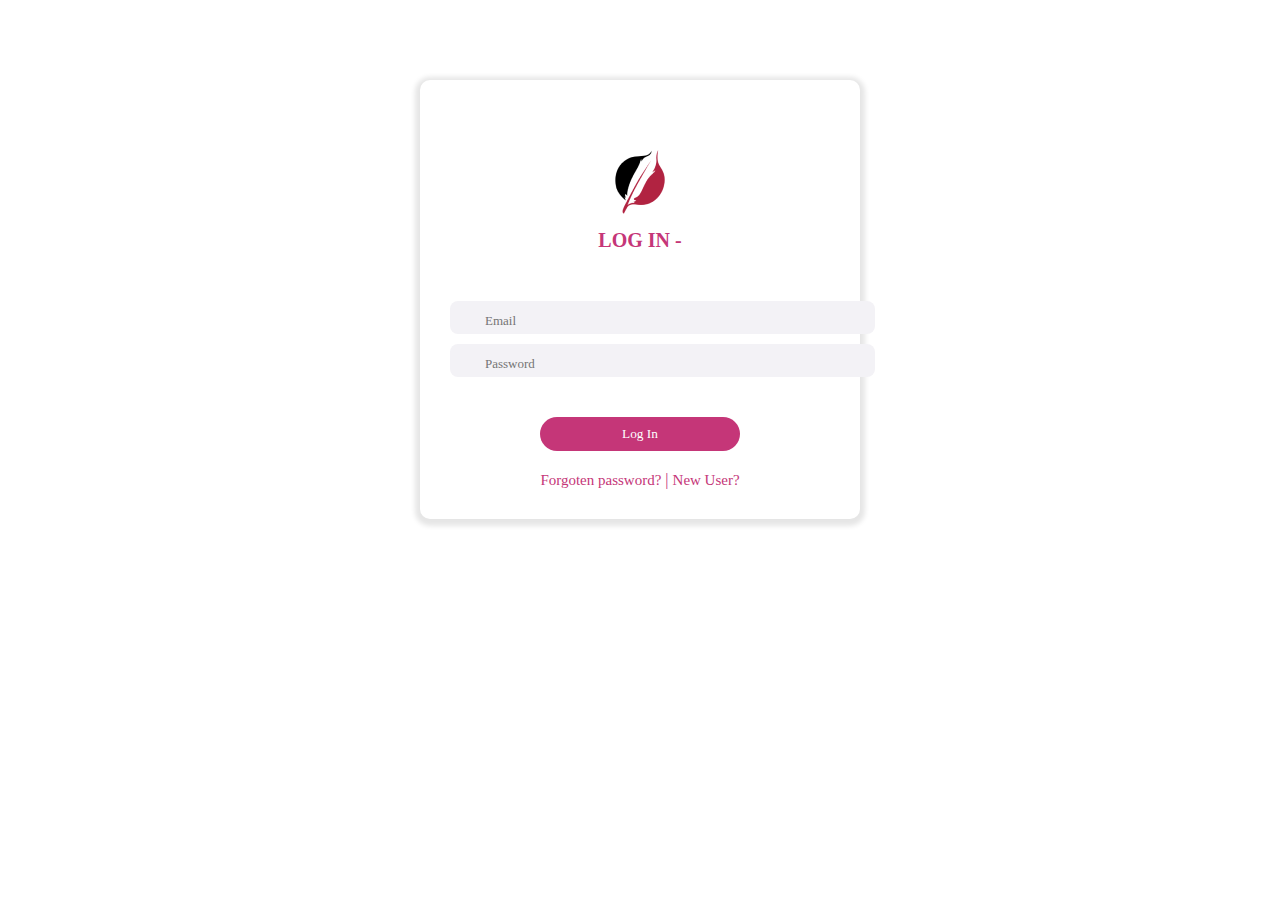
<file: index.html>
<!DOCTYPE html>
<html lang="en">
<head>
    <meta charset="UTF-8">
    <meta http-equiv="X-UA-Compatible" content="IE=edge">
    <meta name="viewport" content="width=device-width, initial-scale=1.0">
            <!-- CSS only -->
<link href="https://cdn.jsdelivr.net/npm/bootstrap@5.1.3/dist/css/bootstrap.min.css" rel="stylesheet" integrity="sha384-1BmE4kWBq78iYhFldvKuhfTAU6auU8tT94WrHftjDbrCEXSU1oBoqyl2QvZ6jIW3" crossorigin="anonymous">

<!-- JavaScript Bundle with Popper -->
<script src="https://cdn.jsdelivr.net/npm/bootstrap@5.1.3/dist/js/bootstrap.bundle.min.js" integrity="sha384-ka7Sk0Gln4gmtz2MlQnikT1wXgYsOg+OMhuP+IlRH9sENBO0LRn5q+8nbTov4+1p" crossorigin="anonymous"></script>
<script src="index.js"></script>

<link rel="stylesheet" href="login.css">

<title>LOG IN - Company</title>

</head>
<body>

    <div class="box">

        <!--LOGO-->
        <div class="logo">
            <img src="./images/new-logo.png" alt=""></div>
        
            <!--LOGIN-->
        <p class="name">LOG IN -</p>  <br>

        <!--Input Feild-->
        <div class="form">
            <div class="mail">
                <input id="email" type="email" class="email" pattern=".+@globex\.com" placeholder="Email">
            </div>
            <div class="password"> 
               <input id="password" type="password" placeholder="Password">
            </div>
        </div>

        <!--botton-->
        <div class="button1">
            <a href="After_login.html">
                 <button id="btn-login">Log In</button>
            </a>
        </div>
        
        <div class="opt">
            <span><a href="Forgoten Password.html">Forgoten password?</a></span> <span style="color: #C53678;">|</span> <span><a href="Register.html">New User?</a></span>
        </div>
    </div>
</body>
</html>
</file>
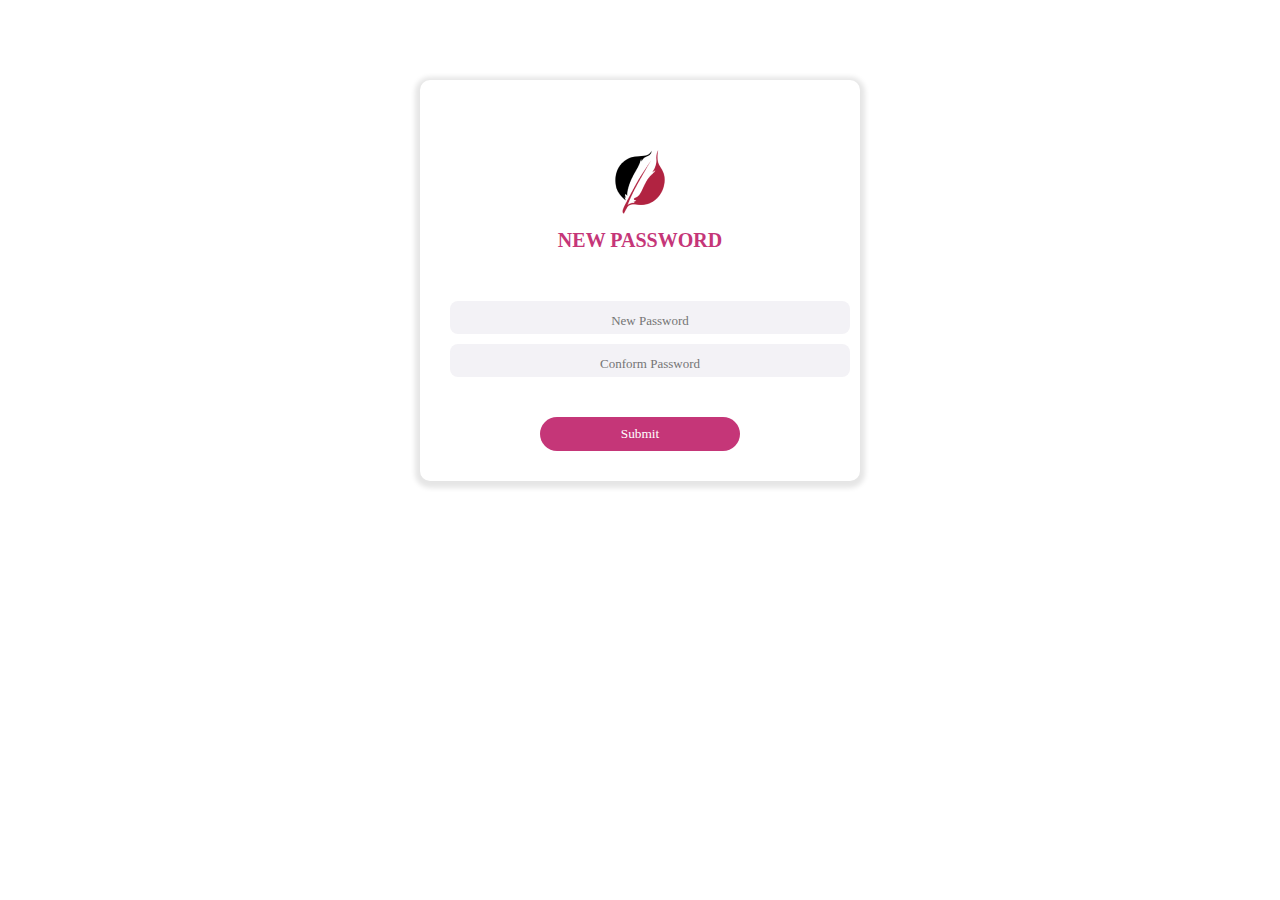
<file: Conform PAssword.html>
<!DOCTYPE html>
<html lang="en">
<head>
    <meta charset="UTF-8">
    <meta http-equiv="X-UA-Compatible" content="IE=edge">
    <meta name="viewport" content="width=device-width, initial-scale=1.0">
            <!-- CSS only -->
<link href="https://cdn.jsdelivr.net/npm/bootstrap@5.1.3/dist/css/bootstrap.min.css" rel="stylesheet" integrity="sha384-1BmE4kWBq78iYhFldvKuhfTAU6auU8tT94WrHftjDbrCEXSU1oBoqyl2QvZ6jIW3" crossorigin="anonymous">

<!-- JavaScript Bundle with Popper -->
<script src="https://cdn.jsdelivr.net/npm/bootstrap@5.1.3/dist/js/bootstrap.bundle.min.js" integrity="sha384-ka7Sk0Gln4gmtz2MlQnikT1wXgYsOg+OMhuP+IlRH9sENBO0LRn5q+8nbTov4+1p" crossorigin="anonymous"></script>

<link rel="stylesheet" href="Conform PAssword.css">

<title>New Password</title>
    
</head>
<body>

    <div class="box">

        <!--LOGO-->
        <div class="logo">
            <img src="./images/new-logo.png" alt=""></div>
        
            <!--LOGIN-->
        <p class="name">NEW PASSWORD</p>  <br>

        <!--Input Feild-->
        <div class="form">
            <div class="mail">
                <input type="text" placeholder="New Password">
            </div>
            <div class="password"> 
               <input type="text" placeholder="Conform Password">
            </div>
        </div>

        <!--botton-->
        <div class="button1">
            <a href="index.html">
            <button>Submit</button>
        </a>
        </div>
        
    </div>


</body>
</html>
</file>
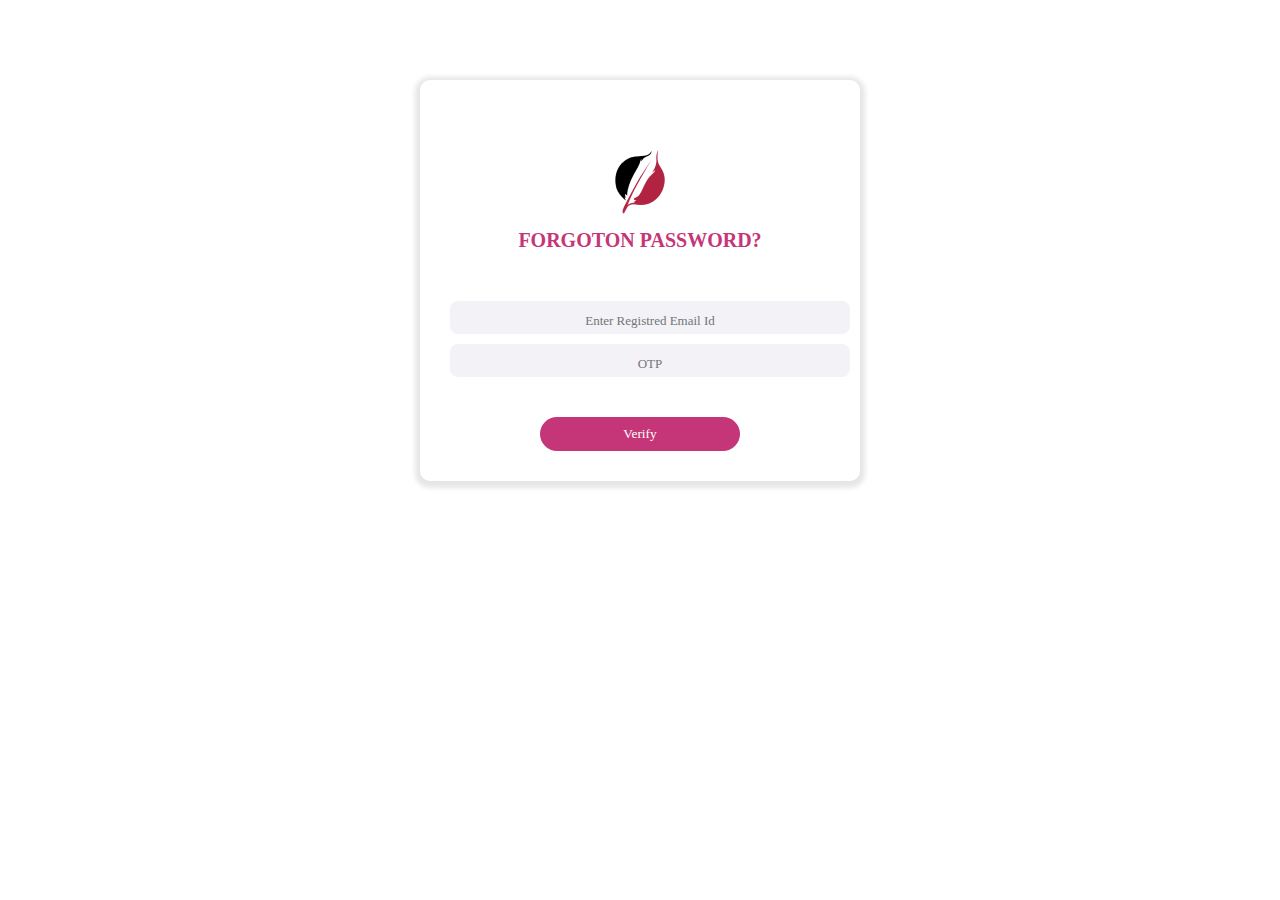
<file: Forgoten Password.html>
<!DOCTYPE html>
<html lang="en">
<head>
    <meta charset="UTF-8">
    <meta http-equiv="X-UA-Compatible" content="IE=edge">
    <meta name="viewport" content="width=device-width, initial-scale=1.0">
            <!-- CSS only -->
<link href="https://cdn.jsdelivr.net/npm/bootstrap@5.1.3/dist/css/bootstrap.min.css" rel="stylesheet" integrity="sha384-1BmE4kWBq78iYhFldvKuhfTAU6auU8tT94WrHftjDbrCEXSU1oBoqyl2QvZ6jIW3" crossorigin="anonymous">

<!-- JavaScript Bundle with Popper -->
<script src="https://cdn.jsdelivr.net/npm/bootstrap@5.1.3/dist/js/bootstrap.bundle.min.js" integrity="sha384-ka7Sk0Gln4gmtz2MlQnikT1wXgYsOg+OMhuP+IlRH9sENBO0LRn5q+8nbTov4+1p" crossorigin="anonymous"></script>

<link rel="stylesheet" href="FP.css">

<title>Forgoten Password</title>
    
</head>
<body>

    <div class="box">

        <!--LOGO-->
        <div class="logo">
            <img src="./images/new-logo.png" alt=""></div>
        
            <!--LOGIN-->
        <p class="name">FORGOTON PASSWORD?</p>  <br>

        <!--Input Feild-->
        <div class="form">
            <div class="mail">
                <input type="email" class="email" pattern=".+@globex\.com" placeholder="Enter Registred Email Id">
            </div>
            <div class="password"> 
               <input type="text" placeholder="OTP">
            </div>
        </div>

        <!--botton-->
        <div class="button1">
         <a href="Conform PAssword.html">
            <button>Verify</button>
        </a>
        </div>
        
    </div>


</body>
</html>
</file>
<file: login.css>
body{
    margin: 0;
    padding: 0;
    font-family: Poppins;
}

.box{
    margin: 80px auto;
    width: 380px;
    background: #FFFFFF;
    box-shadow: 0px 2px 5px 5px rgba(0, 0, 0, 0.1);
    border-radius: 10px;
    padding: 30px;
}

.logo img{
 display: block;
 margin-left: auto;
 margin-right: auto;
 margin-top: 40px;
}

.name{
font-family: 'Poppins';
font-style: normal;
font-weight: 600;
font-size: 20px;
line-height: 30px;
text-align: center;
color: #C53678;
margin-top: 10px;
}

.form{
    width: 100%;
    margin-top: 8px;
}

.form input{
    width: 100%;
    font-size: 16px;
    padding: 10px 10px 5px 35px;
    border: none;
    border-radius: 8px;
    background: #F3F2F6;
    font-family: 'Poppins';
    font-style: normal;
}

.password{
    margin-top: 10px;
    font-family: 'Poppins';
    font-style: normal;
}

.button1 button{
    display: block;
    margin-left: auto;
    margin-right: auto;
    margin-top: 40px;
   }
button {
    margin-top: 30px;
    padding: 9px 25px;
    background-color: #C53678;
    border: none;
    border-radius: 100px;
    cursor: pointer;
    color: white;
    font-family: 'Poppins';
    font-style: normal;
    width: 200px;
}

.opt{
    margin-top: 20px;
    font-family: 'Poppins';
    text-align: center;
}

a{
    text-decoration: none;
    color: #C53678;
    font-size: 15px;
}

::placeholder{
    font-size: 13px;
}
</file>
<file: Conform PAssword.css>
body{
    margin: 0;
    padding: 0;
    font-family: Poppins;
}

.box{
    margin: 80px auto;
    width: 380px;
    background: #FFFFFF;
    box-shadow: 0px 2px 5px 5px rgba(0, 0, 0, 0.1);
    border-radius: 10px;
    padding: 30px;
}

.logo img{
 display: block;
 margin-left: auto;
 margin-right: auto;
 margin-top: 40px;
}

.name{
font-family: 'Poppins';
font-style: normal;
font-weight: 600;
font-size: 20px;
line-height: 30px;
text-align: center;
color: #C53678;
margin-top: 10px;
}

.form{
    width: 100%;
    margin-top: 8px;
}

.form input{
    width: 100%;
    font-size: 16px;
    padding: 10px 10px 5px;
    border: none;
    border-radius: 8px;
    background: #F3F2F6;
    font-family: 'Poppins';
    font-style: normal;
}

.password{
    margin-top: 10px;
    font-family: 'Poppins';
    font-style: normal;
}

.button1 button{
    display: block;
    margin-left: auto;
    margin-right: auto;
    margin-top: 40px;
   }
button {
    margin-top: 30px;
    padding: 9px 25px;
    background-color: #C53678;
    border: none;
    border-radius: 100px;
    cursor: pointer;
    color: white;
    font-family: 'Poppins';
    font-style: normal;
    width: 200px;
}

a{
    text-decoration: none;
    color: #C53678;
    font-size: 15px;
}

::placeholder{
    font-size: 13px;
}

::-webkit-input-placeholder{
    text-align: center;
}
</file>
<file: FP.css>
body{
    margin: 0;
    padding: 0;
    font-family: Poppins;
}

.box{
    margin: 80px auto;
    width: 380px;
    background: #FFFFFF;
    box-shadow: 0px 2px 5px 5px rgba(0, 0, 0, 0.1);
    border-radius: 10px;
    padding: 30px;
}

.logo img{
 display: block;
 margin-left: auto;
 margin-right: auto;
 margin-top: 40px;
}

.name{
font-family: 'Poppins';
font-style: normal;
font-weight: 600;
font-size: 20px;
line-height: 30px;
text-align: center;
color: #C53678;
margin-top: 10px;
}

.form{
    width: 100%;
    margin-top: 8px;
}

.form input{
    width: 100%;
    font-size: 16px;
    padding: 10px 10px 5px;
    border: none;
    border-radius: 8px;
    background: #F3F2F6;
    font-family: 'Poppins';
    font-style: normal;
}

.password{
    margin-top: 10px;
    font-family: 'Poppins';
    font-style: normal;
}

.button1 button{
    display: block;
    margin-left: auto;
    margin-right: auto;
    margin-top: 40px;
   }
button {
    margin-top: 30px;
    padding: 9px 25px;
    background-color: #C53678;
    border: none;
    border-radius: 100px;
    cursor: pointer;
    color: white;
    font-family: 'Poppins';
    font-style: normal;
    width: 200px;
}

a{
    text-decoration: none;
    color: #C53678;
    font-size: 15px;
}

::placeholder{
    font-size: 13px;
}

::-webkit-input-placeholder{
    text-align: center;
}
</file>
